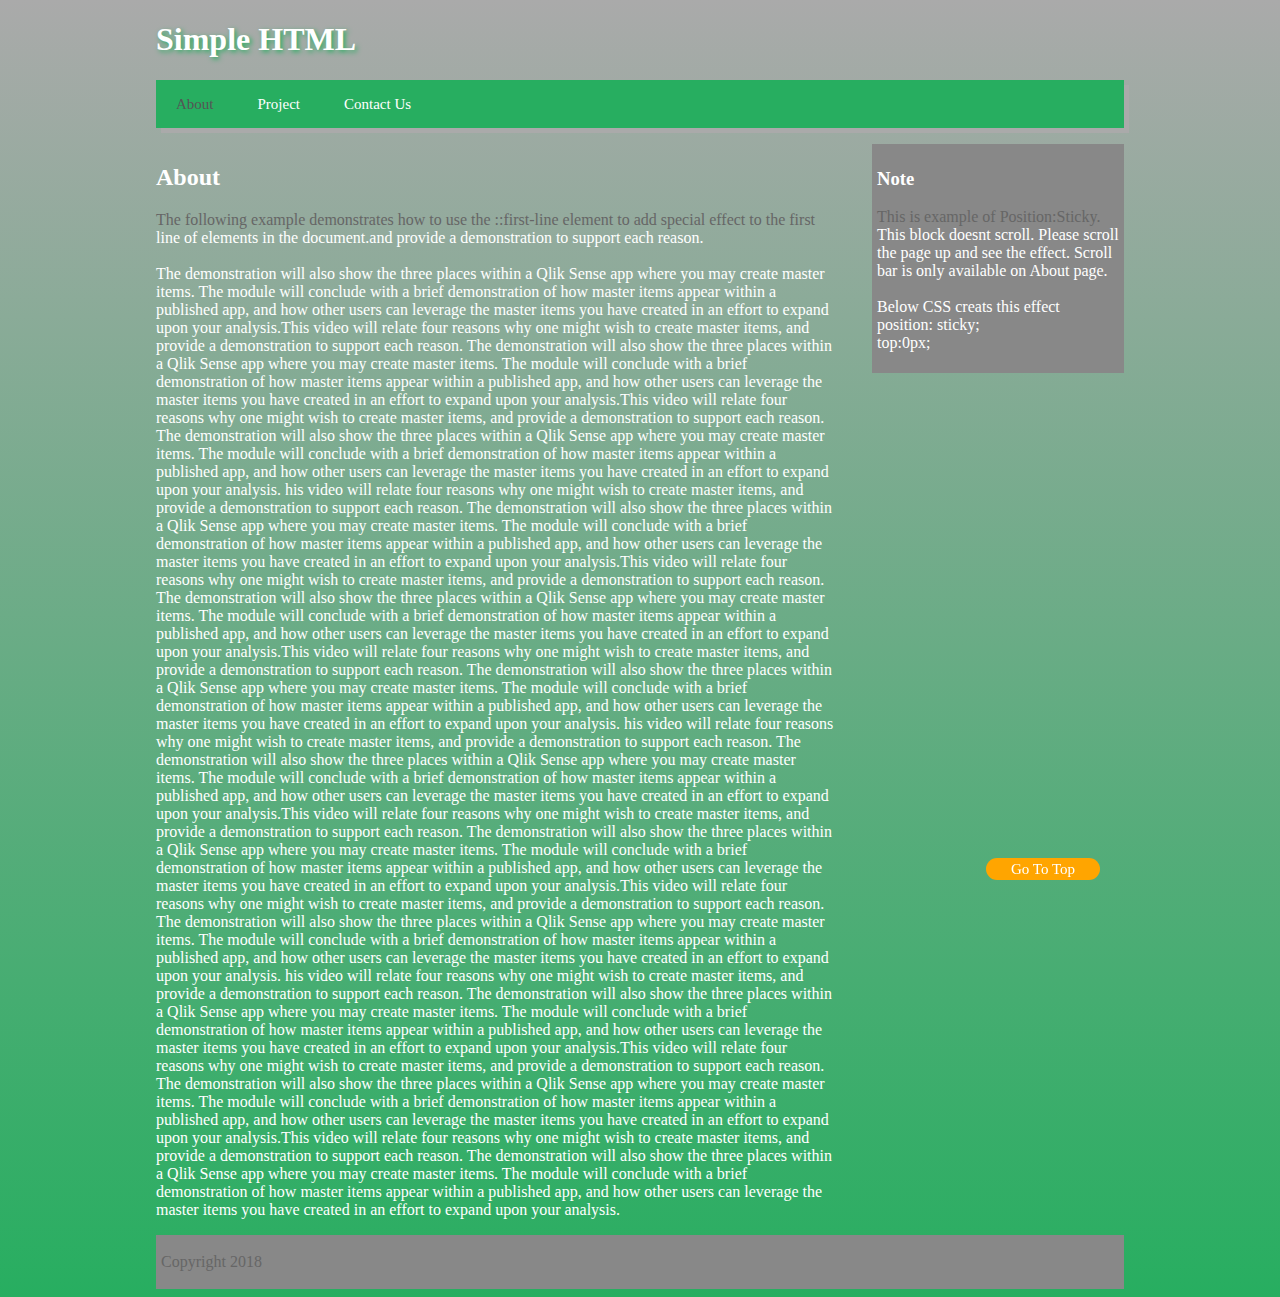
<file: index.html>
<!DOCTYPE html>
<html>
    <head>
        <link rel="stylesheet" href="style.css">
        <title>Simple HTML</title>

    </head>
    
    <body>
        <div id=container>
            <div id=header>
            <h1> Simple HTML</h1>
            </div>
            
            <div id=nav >
                <ul >
                    <li ><a class="active" href="index.html">About</a></li>
                    <li><a href="project.html">Project</a></li>
                    <li><a href="contactus.html">Contact Us</a></li>
                </ul>
            </div>
            
            <div id=about>
                <h2>About</h2>
                <p>The following example demonstrates how to use the ::first-line element to add special effect to the first line of elements in the document.and provide a demonstration to support each reason.<br><br>  The demonstration will also show the three places within a Qlik Sense app where you may create master items.  The module will conclude with a brief demonstration of how master items appear within a published app, and how other users can leverage the master items you have created in an effort to expand upon your analysis.This video will relate four reasons why one might wish to create master items, and provide a demonstration to support each reason.  The demonstration will also show the three places within a Qlik Sense app where you may create master items.  The module will conclude with a brief demonstration of how master items appear within a published app, and how other users can leverage the master items you have created in an effort to expand upon your analysis.This video will relate four reasons why one might wish to create master items, and provide a demonstration to support each reason.  The demonstration will also show the three places within a Qlik Sense app where you may create master items.  The module will conclude with a brief demonstration of how master items appear within a published app, and how other users can leverage the master items you have created in an effort to expand upon your analysis.
                his video will relate four reasons why one might wish to create master items, and provide a demonstration to support each reason.  The demonstration will also show the three places within a Qlik Sense app where you may create master items.  The module will conclude with a brief demonstration of how master items appear within a published app, and how other users can leverage the master items you have created in an effort to expand upon your analysis.This video will relate four reasons why one might wish to create master items, and provide a demonstration to support each reason.  The demonstration will also show the three places within a Qlik Sense app where you may create master items.  The module will conclude with a brief demonstration of how master items appear within a published app, and how other users can leverage the master items you have created in an effort to expand upon your analysis.This video will relate four reasons why one might wish to create master items, and provide a demonstration to support each reason.  The demonstration will also show the three places within a Qlik Sense app where you may create master items.  The module will conclude with a brief demonstration of how master items appear within a published app, and how other users can leverage the master items you have created in an effort to expand upon your analysis.
                his video will relate four reasons why one might wish to create master items, and provide a demonstration to support each reason.  The demonstration will also show the three places within a Qlik Sense app where you may create master items.  The module will conclude with a brief demonstration of how master items appear within a published app, and how other users can leverage the master items you have created in an effort to expand upon your analysis.This video will relate four reasons why one might wish to create master items, and provide a demonstration to support each reason.  The demonstration will also show the three places within a Qlik Sense app where you may create master items.  The module will conclude with a brief demonstration of how master items appear within a published app, and how other users can leverage the master items you have created in an effort to expand upon your analysis.This video will relate four reasons why one might wish to create master items, and provide a demonstration to support each reason.  The demonstration will also show the three places within a Qlik Sense app where you may create master items.  The module will conclude with a brief demonstration of how master items appear within a published app, and how other users can leverage the master items you have created in an effort to expand upon your analysis.
                his video will relate four reasons why one might wish to create master items, and provide a demonstration to support each reason.  The demonstration will also show the three places within a Qlik Sense app where you may create master items.  The module will conclude with a brief demonstration of how master items appear within a published app, and how other users can leverage the master items you have created in an effort to expand upon your analysis.This video will relate four reasons why one might wish to create master items, and provide a demonstration to support each reason.  The demonstration will also show the three places within a Qlik Sense app where you may create master items.  The module will conclude with a brief demonstration of how master items appear within a published app, and how other users can leverage the master items you have created in an effort to expand upon your analysis.This video will relate four reasons why one might wish to create master items, and provide a demonstration to support each reason.  The demonstration will also show the three places within a Qlik Sense app where you may create master items.  The module will conclude with a brief demonstration of how master items appear within a published app, and how other users can leverage the master items you have created in an effort to expand upon your analysis.</p>
            
            </div>
            
          
            
            <div id="sidebar">
            <h3>Note</h3>
            <p>This is example of Position:Sticky. This block doesnt scroll.
               Please scroll the page up and see the effect. 
               Scroll bar is only available on About page.
                <br><br>
               Below CSS creats this effect<br>
               <span>
               position: sticky;<br>
               top:0px;
                
                </p>
            </div>
            
            <div class="clr"></div>
            
            <div id="footer" >
             <p>Copyright 2018</p>
            </div>
            
            <div id="goToTop">
                <a href="#container">Go To Top</a>
            </div>
            
        </div>
        
        <!-- Java Script Start-->
        
        <script>
        
            document.write ="Hello World!";
        
        </script>
        
        <!-- Java Script End-->
        
    </body>
</html>
</file>
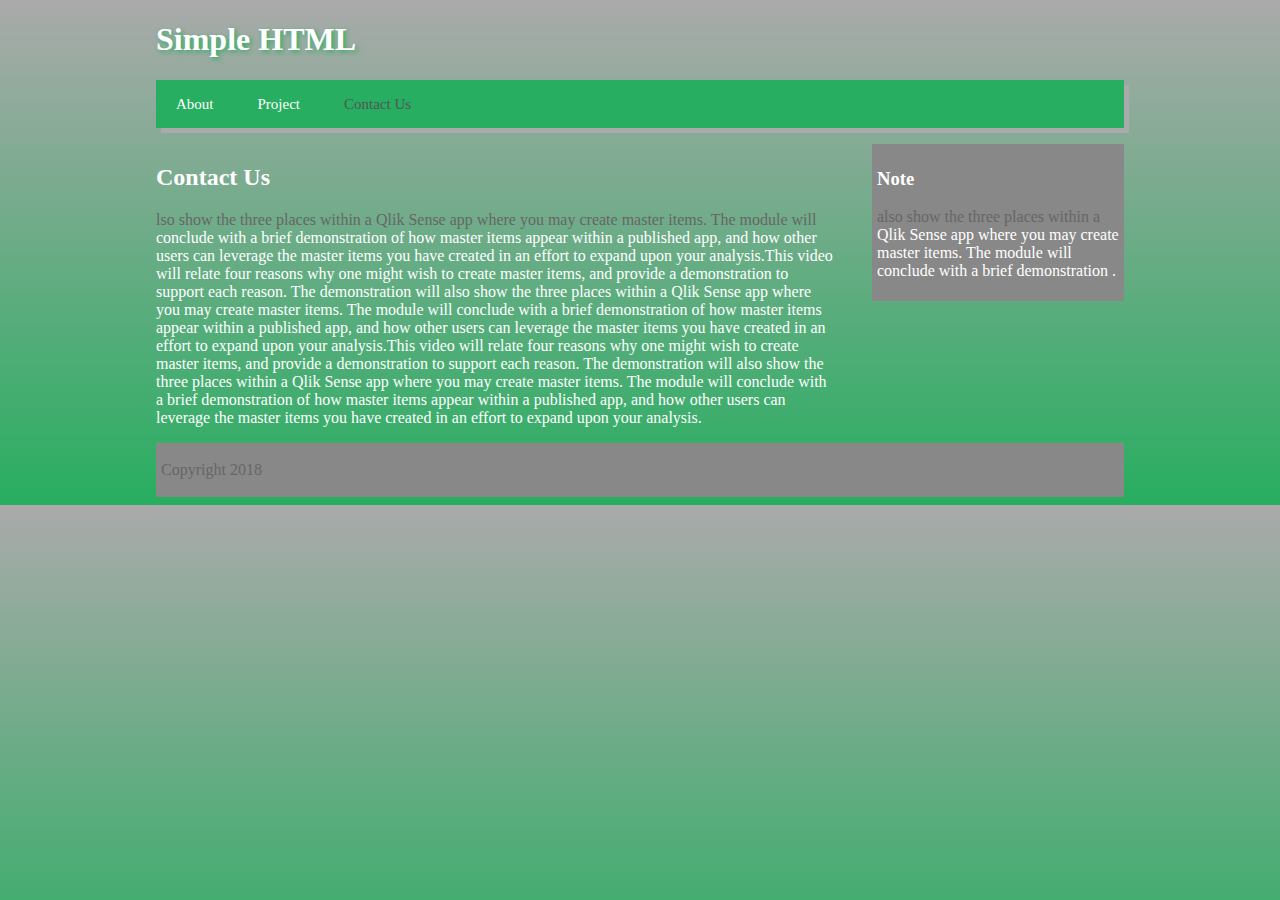
<file: contactus.html>
<!DOCTYPE html>
<html>
    <head>
        <link rel="stylesheet" href="style.css">
        <title>Simple HTML</title>
    </head>
    
    <body>
        <div id=container>
            <div id=header>
            <h1> Simple HTML</h1>
            </div>
            
            <div id=nav >
                <ul >
                    <li ><a href="index.html">About</a></li>
                    <li><a href="project.html">Project</a></li>
                    <li><a class="active" href="contactus.html">Contact Us</a></li>
                </ul>
            </div>
            
            
            <div id=about>
                <h2>Contact Us</h2>
                <p>lso show the three places within a Qlik Sense app where you may create master items.  The module will conclude with a brief demonstration of how master items appear within a published app, and how other users can leverage the master items you have created in an effort to expand upon your analysis.This video will relate four reasons why one might wish to create master items, and provide a demonstration to support each reason.  The demonstration will also show the three places within a Qlik Sense app where you may create master items.  The module will conclude with a brief demonstration of how master items appear within a published app, and how other users can leverage the master items you have created in an effort to expand upon your analysis.This video will relate four reasons why one might wish to create master items, and provide a demonstration to support each reason.  The demonstration will also show the three places within a Qlik Sense app where you may create master items.  The module will conclude with a brief demonstration of how master items appear within a published app, and how other users can leverage the master items you have created in an effort to expand upon your analysis.</p> 
            </div>
            

            
            <div id="sidebar">
				<h3>Note</h3>
				<p>also show the three places within a Qlik Sense app where you may create master items.  The module will conclude with a brief demonstration .</p>
            </div>
			
            <div class="clr"></div>
            
            <div id="footer" >
             <p>Copyright 2018</p>
            </div>            
        </div>
    </body>
</html>
</file>
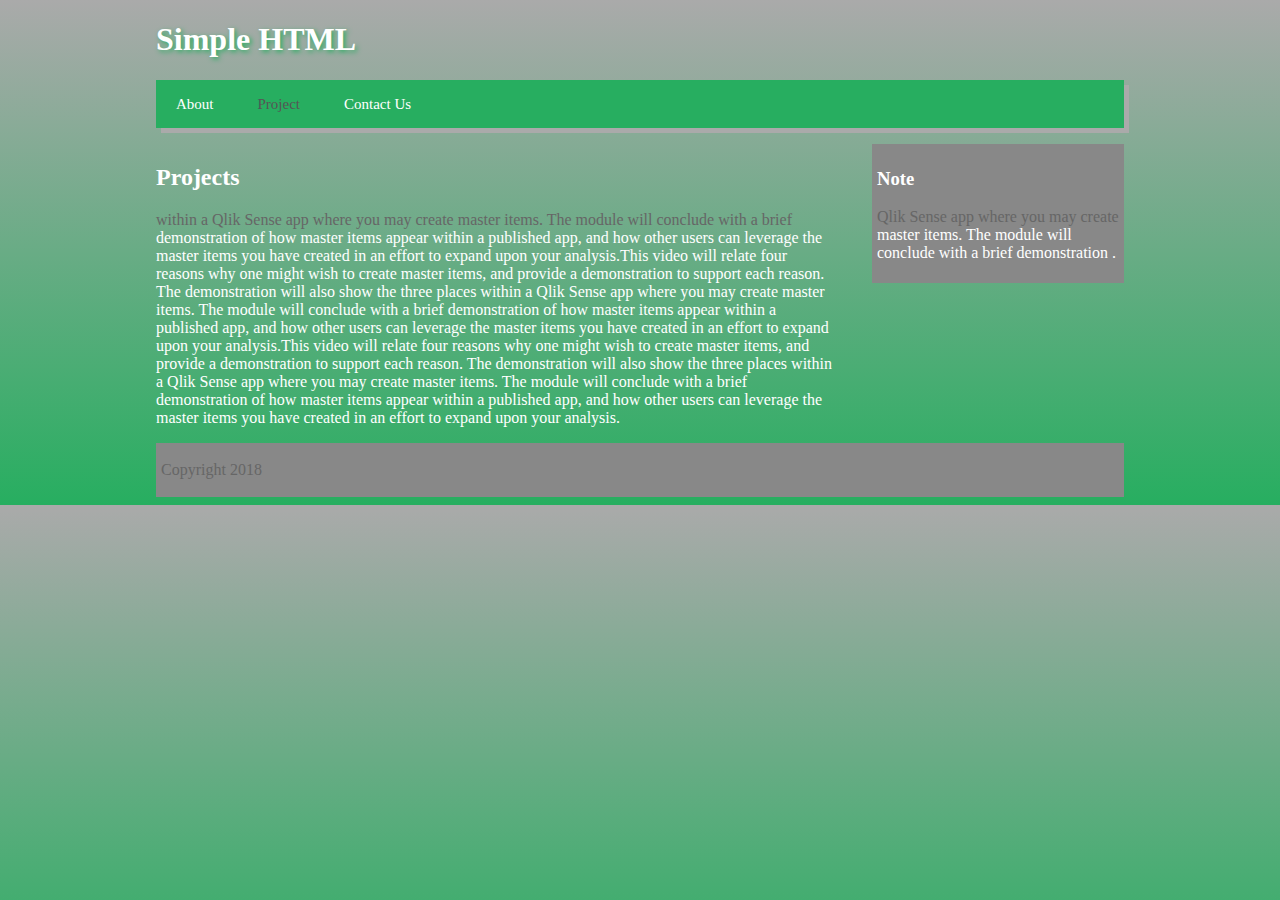
<file: project.html>
<!DOCTYPE html>
<html>
    <head>
        <link rel="stylesheet" href="style.css">
        <title>Simple HTML</title>
    </head>
    
    <body>
        <div id=container>
            <div id=header>
            <h1> Simple HTML</h1>
            </div>
            
            <div id=nav >
                <ul >
                    <li ><a href="index.html">About</a></li>
                    <li><a class="active" href="project.html">Project</a></li>
                    <li><a href="contactus.html">Contact Us</a></li>
                </ul>
            </div>
            
            <div id=about>
                <h2>Projects</h2>
                <p>within a Qlik Sense app where you may create master items.  The module will conclude with a brief demonstration of how master items appear within a published app, and how other users can leverage the master items you have created in an effort to expand upon your analysis.This video will relate four reasons why one might wish to create master items, and provide a demonstration to support each reason.  The demonstration will also show the three places within a Qlik Sense app where you may create master items.  The module will conclude with a brief demonstration of how master items appear within a published app, and how other users can leverage the master items you have created in an effort to expand upon your analysis.This video will relate four reasons why one might wish to create master items, and provide a demonstration to support each reason.  The demonstration will also show the three places within a Qlik Sense app where you may create master items.  The module will conclude with a brief demonstration of how master items appear within a published app, and how other users can leverage the master items you have created in an effort to expand upon your analysis.</p>
            
            </div>
            

            
            <div id="sidebar">
            <h3>Note</h3>
            <p> Qlik Sense app where you may create master items.  The module will conclude with a brief demonstration .</p>
            
            </div>
            <div class="clr"></div>
            
            <div id="footer" >
             <p>Copyright 2018</p>
            </div>
        </div>
    </body>
</html>
</file>
<file: style.css>
body{
   
    background:linear-gradient(#aaa,#27ae60);
    color:white;
}

#container{
    width:968px;
    margin:auto;
}

#header{
    text-shadow: 2px 2px 5px #27ae60;
    animation-name: color_change;
    animation-iteration-count: infinite;
    animation-duration: 15s;
    
}



@keyframes color_change{
    0% {color:deeppink};
    30% {color:aquamarine;}
    70%{color:bisque;}
    100% {color:green};
    
}



.clr{
    clear:both;
}

#nav ul{
    padding: 15px;
    background: #27ae60;
    box-shadow: 5px 5px #aaa;
}

#nav li{
    display:inline;
    padding-right:30px
}

a {
    text-decoration: none;
    color:white;
    border:none;
    font-size:15px;
    padding:2px 5px;
    transition: background 1s;
    
}

li a:hover{
   background:orange;
}

.active{
    color:#555;
}

#about{
    float:left;
    width:70%;
}

p::first-line {
    color : #666;
}

p::selection{
    color:#fff;
    background: #000;
}

#sidebar{
    background: #888888;
    position: sticky;
    top:0px;
    padding:5px;
    float:right;
    width:25%;
}

#footer{
    padding:2px 0px 2px 5px;
    background: #888;
}

#goToTop{
    position: fixed;
    bottom:20px;  
    margin-left:830px;
    padding:2px 5px;
    border-radius: 200px;
    background: orange;
}

#goToTop a {
        padding:5px 20px;
        border-radius: 200px;
        -webkit-border-radius:200px; /* Safari browser doesnt support boarder-radius, for the safari add -webkit prefix to make it work
        border: 2px solid orange;
        background: orange;
}
</file>
